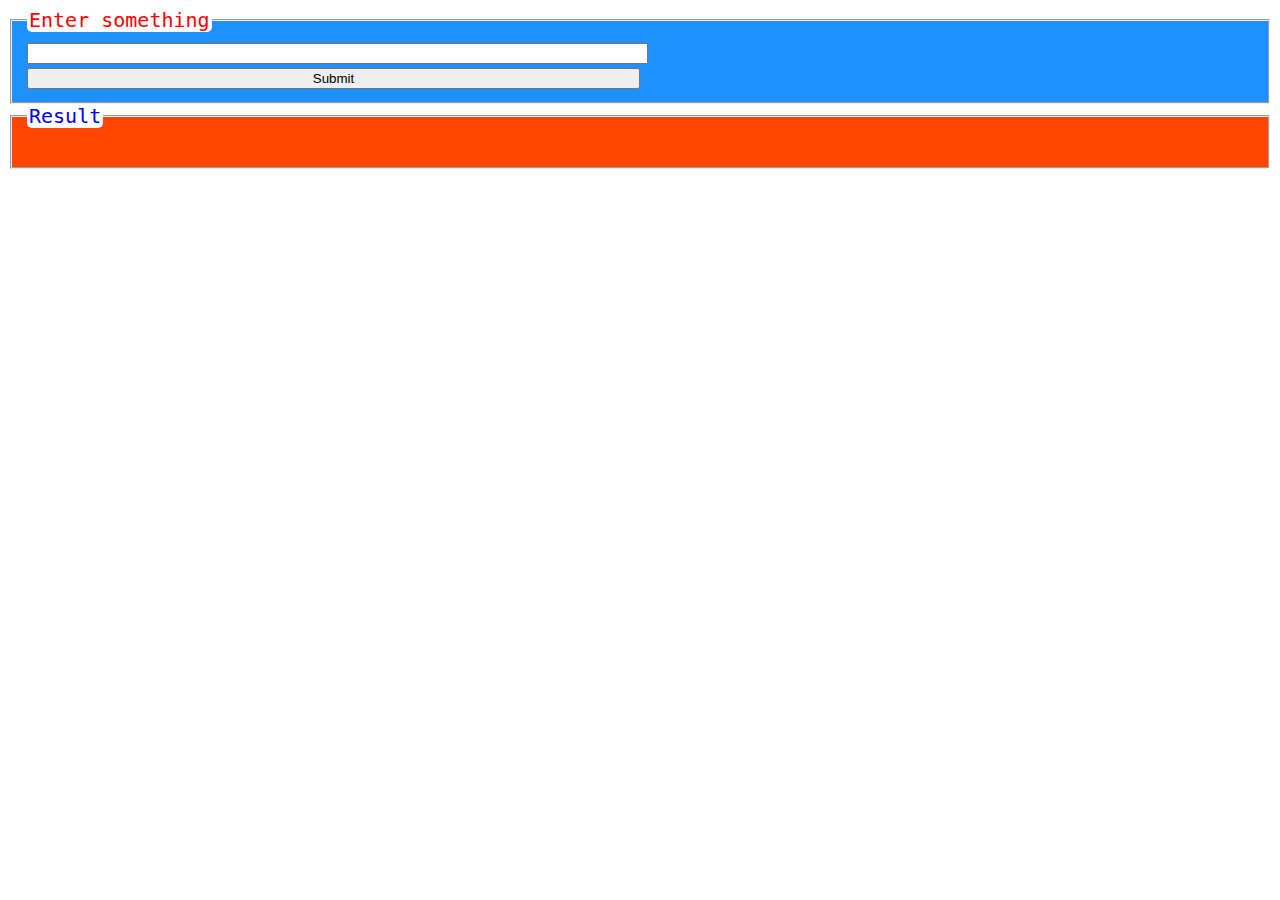
<file: warmUp10/index.html>
<!DOCTYPE html>
<html>
<head>
	<title>RBK Tunisia - Warm-up 10</title>
	<link rel="stylesheet" type="text/css" href="style.css">
</head>
<body>
	<fieldset class="inputs">
		<legend>Enter something</legend>
		<div class="row">
			<div class="col">
				<input type="text" name="someText">
			</div>
			<div class="col">
				<button>Submit</button>
			</div>
		</div>
	</fieldset>
	<fieldset class="results">
		<legend>Result</legend>
		<ul id="list"></ul>
	</fieldset>
<script src="https://code.jquery.com/jquery-3.4.1.js"
  integrity="sha256-WpOohJOqMqqyKL9FccASB9O0KwACQJpFTUBLTYOVvVU="
  crossorigin="anonymous"></script>
<script type="text/javascript" src="main.js"></script>
</body>
</html>
</file>
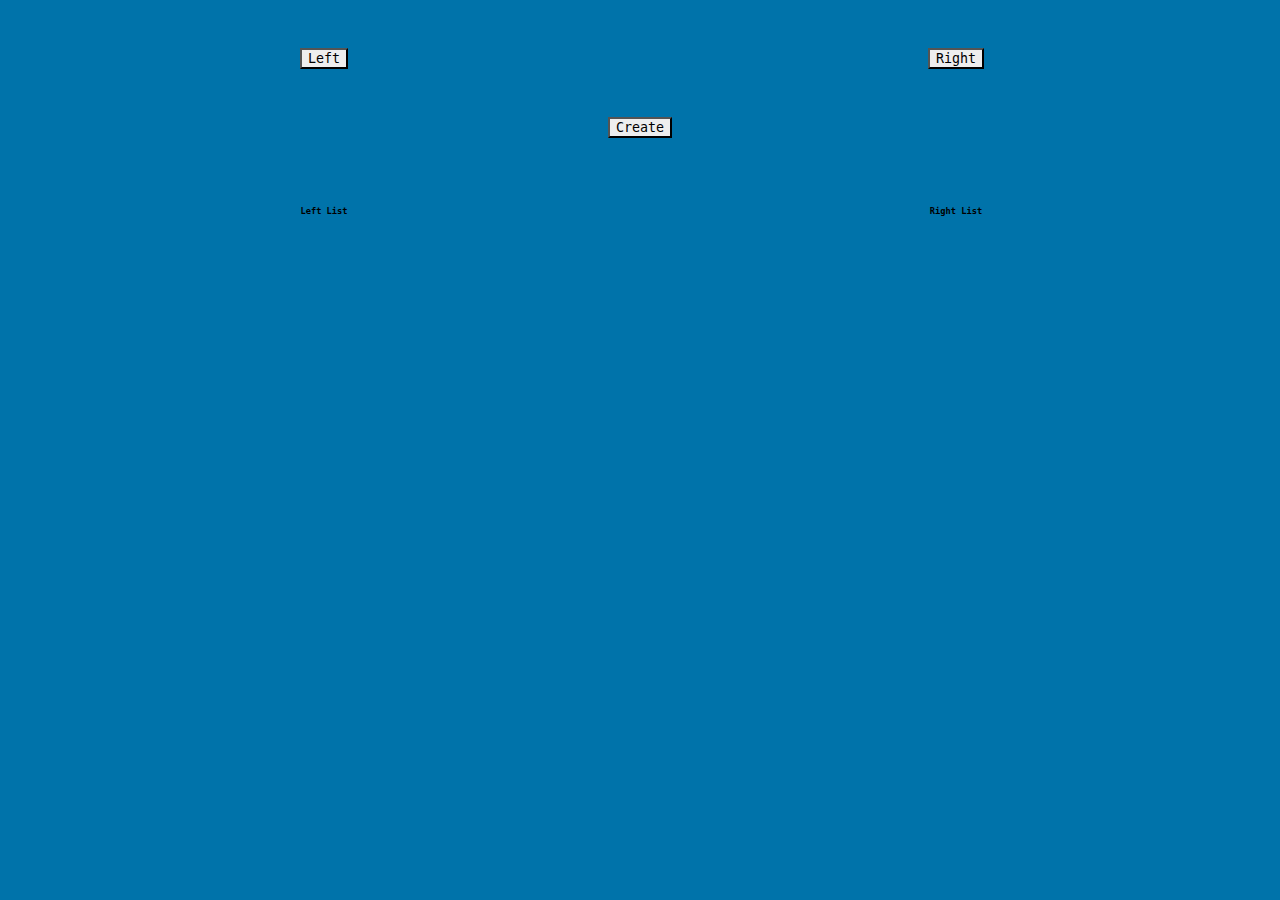
<file: warmUp11/index.html>
<!DOCTYPE html>
<html>
<head>
	<title>Tech 11th Warm-up</title>
	<link rel="stylesheet" type="text/css" href="style.css">
</head>
<body>
	<section class="row">
		<div class="col">
			<button id="left-btn">Left</button>
		</div>
		<div class="col">
			<button id="right-btn">Right</button>
		</div>
	</section>
	<section class="row">
		<div class="col col-12">
			<button>Create</button>
		</div>
	</section>
	<section class="row">
		<div class="col">
			<h6>Left List</h6>
			<ul id="left-list"></ul>
		</div>
		<div class="col">
			<h6>Right List</h6>
			<ul id="right-list"></ul>
		</div>
	</section>

	<script src="https://code.jquery.com/jquery-3.4.1.js"
 	 	integrity="sha256-WpOohJOqMqqyKL9FccASB9O0KwACQJpFTUBLTYOVvVU="
  		crossorigin="anonymous"></script>
	<script type="text/javascript" src="main.js"></script>
</body>
</html>
</file>
<file: warmUp10/style.css>
.row {
	display: flex;
	flex-direction: column;
}

.col {
	width: 50%;
}

.results {
	background: orangered;
	font-family: monospace;
	font-size: 20px;
	color: blue;
}

.inputs {
	background: dodgerblue;
	font-family: monospace;
	font-size: 20px;
	color: red;
}

input {
	width: 100%;
}

button {
	width: 100%;
}

fieldset > legend {
	background: #fff;
	border-radius: 5px 5px;
}
</file>
<file: warmUp11/style.css>
body {
	background: #0073aa;
	font-family: monospace;
}

.row {
	display: flex;
	width: 100%;
	margin-top: 3rem;
}

.col {
	width: 50%;
	text-align: center;
}

.col-12 {
	width: 100%
}

#left-list, #right-list {
	color: #eee;
	text-align: left;
}

button {
	font-family: monospace;
	background: #eee;
	color: black;
}
</file>
